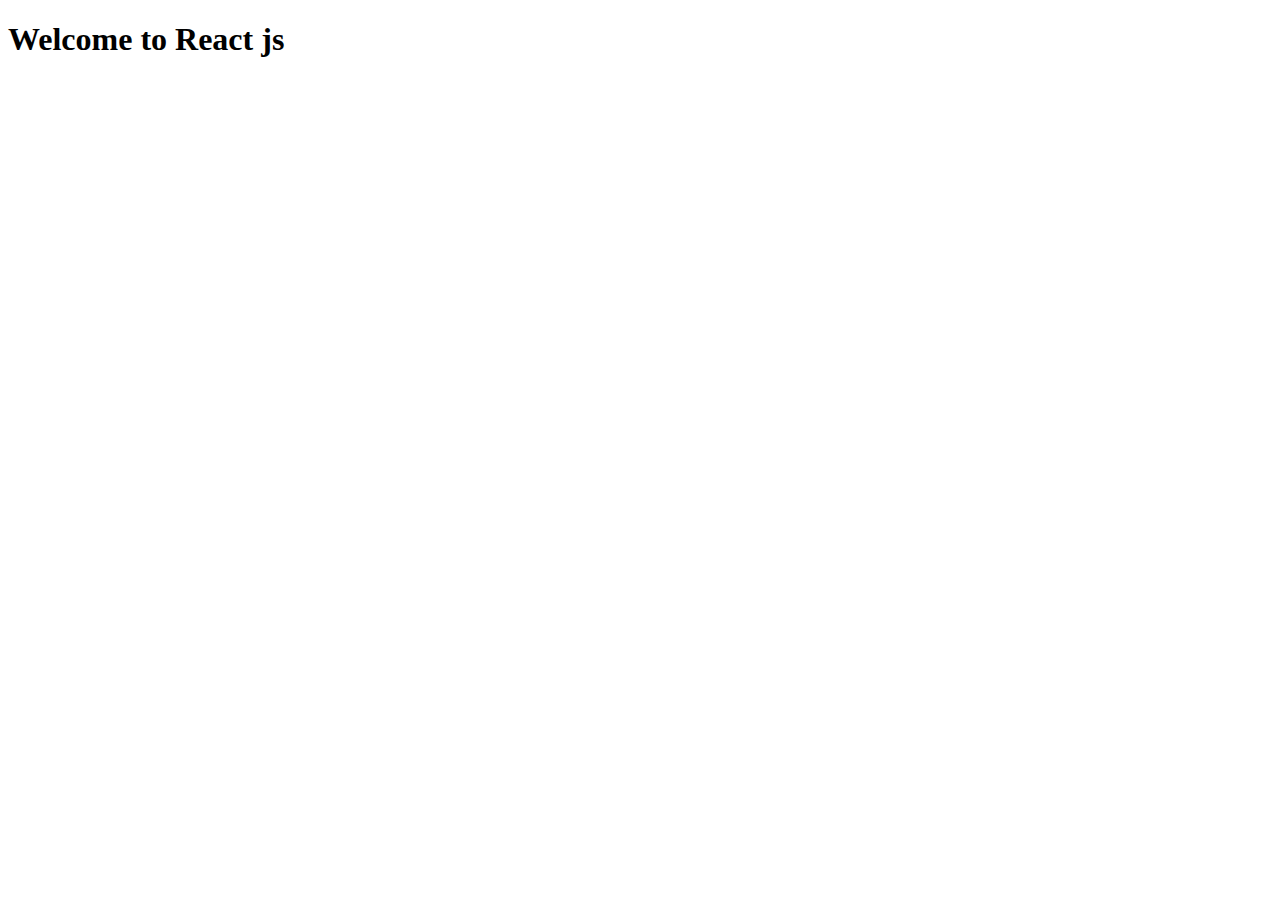
<file: index.html>
<!doctype html>
<html lang="en">
  <head>
    <meta charset="UTF-8" />
    <link rel="icon" type="image/svg+xml" href="/vite.svg" />
    <meta name="viewport" content="width=device-width, initial-scale=1.0" />
    <title>Vite + React</title>
  </head>
  <body>
    <h1>Welcome to React js</h1>
    <div id="welcome"></div>
    <div id="greet"></div>
    <div id="presentation"></div>
    <div id="click"></div>
    <div id="click-parameter"></div>
    <div id="change"></div>
    <script type="module" src="/src/main.jsx"></script>
  </body>
</html>
</file>
